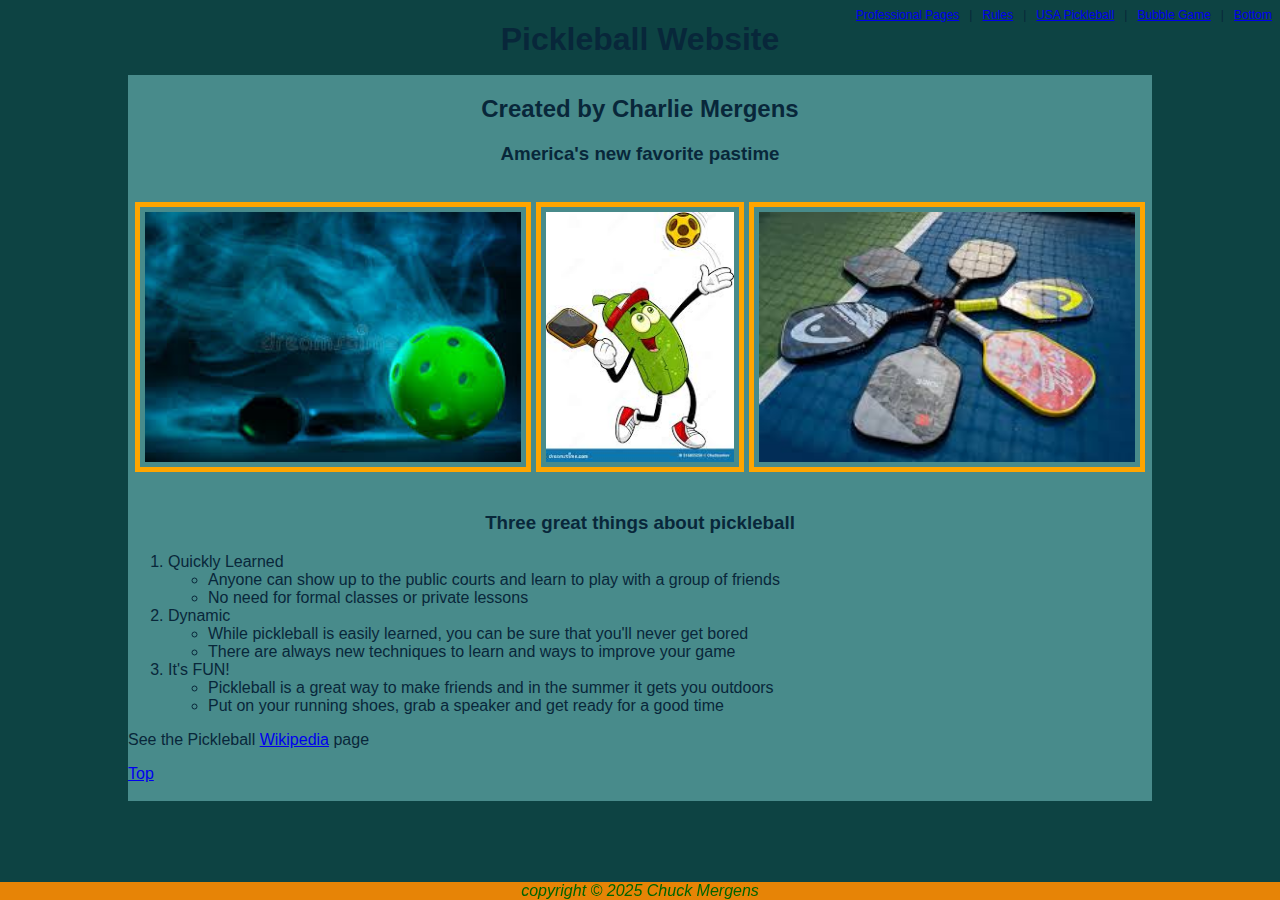
<file: scratch/index.html>
<!DOCTYPE html>
<html lang="en">
<head>
    <meta charset="UTF-8">
    <meta name="viewport" content="width=device-width, initial-scale=1.0">
    <title>Pickleball</title>
    <link rel="stylesheet" href="styles.css">
    <link rel="stylesheet" href="divstyles.css">
</head>
<body> 
    <!--    Charlie Mergens
            IS 201
            Class HTML Walk Through Shenanigans-->  
    <div class="common nav">
        <a href="../index.html" target="_blank">Professional Pages</a> &nbsp; | &nbsp;
        <a href="resume.html">Rules</a> &nbsp; | &nbsp;
        <a href="https://usapickleball.org/what-is-pickleball/" target="_blank">USA Pickleball</a> &nbsp; | &nbsp;
        <a href="game.html" target="_blank">Bubble Game</a> &nbsp; | &nbsp;
        <a href="#bottom">Bottom</a>
    </div>
    <div class="common header">
        <h1>Pickleball Website</h1>
    </div>
    <div class="common content">
        <h2>Created by Charlie Mergens</h2>
        <h3>America's new favorite pastime</h3>
    <br>
    <center>
        <!-- <a href="https://www.byu.edu/" target="_blank"><img src="https://hexheadart.com/cdn/shop/files/BYU20_WEBIMAGE2.png" alt="BYU Sailor Cougar"></a> -->
        <img src="img/blueflame pickleball.jpg" alt="blue flame pickleball paddle and ball">
        <!-- <img src="Img/THE-RIZZLER.webp" alt="The Rizzler"> -->
        <img src="img/new pickle baller.jpg" alt="Pickle Baller">
        <img src="img/many pickleball paddles.jpg" alt="many pickleball paddles">
    </center>
    <br>
    <h3>Three great things about pickleball</h3>
        <ol>
            <li>Quickly Learned</li>
                <ul>
                    <li>Anyone can show up to the public courts and learn to play with a group of friends</li>
                    <li>No need for formal classes or private lessons</li>
                </ul>
            <li>Dynamic</li>
                <ul>
                    <li>While pickleball is easily learned, you can be sure that you'll never get bored</li>
                    <li>There are always new techniques to learn and ways to improve your game</li>
                </ul>
            <li>It's FUN!</li>
                <ul>
                    <li>Pickleball is a great way to make friends and in the summer it gets you outdoors</li>
                    <li>Put on your running shoes, grab a speaker and get ready for a good time</li>
                </ul>
        </ol>
    <p>See the Pickleball <a id="bottom" href="https://en.wikipedia.org/wiki/Pickleball" target="_blank">Wikipedia</a> page</p>
    <a href="#">Top</a>
        <br><br>
    </div>
    <div class="common footer">
        copyright &copy; 2025 Chuck Mergens
    </div>   
</body>
</html>
</file>
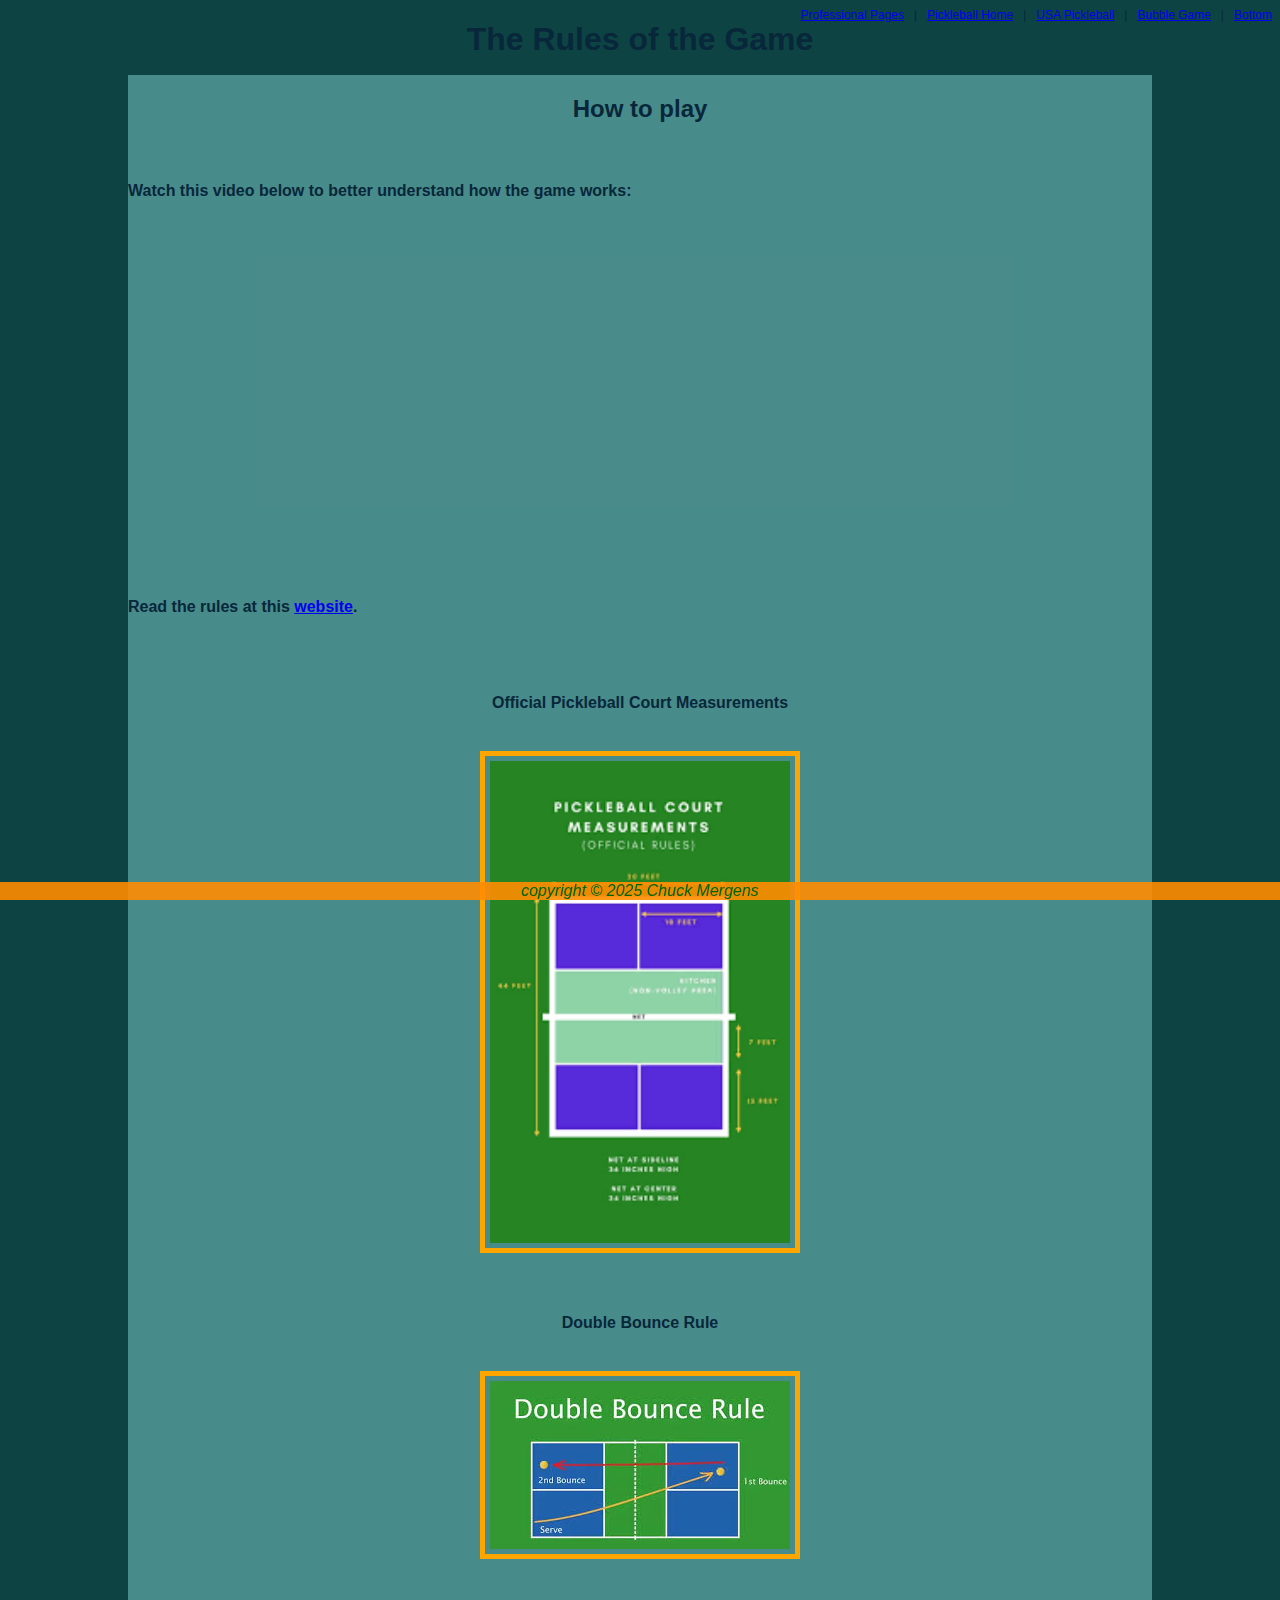
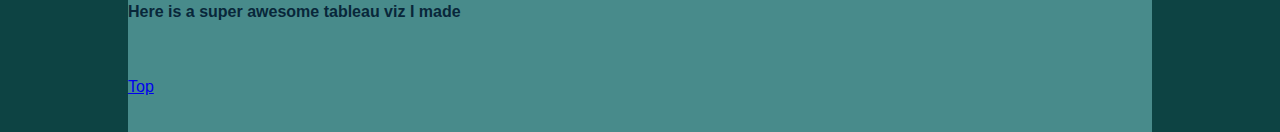
<file: scratch/resume.html>
<!DOCTYPE html>
<html lang="en">
<head>
    <meta charset="UTF-8">
    <meta name="viewport" content="width=device-width, initial-scale=1.0">
    <title>Rules</title>
    <link rel="stylesheet" href="styles.css">
    <link rel="stylesheet" href="divstyles.css">
</head>
<body>
    <div class="common nav">
        <a href="../index.html" target="_blank">Professional Pages</a> &nbsp; | &nbsp;
        <a href="index.html">Pickleball Home</a> &nbsp; | &nbsp;
        <a href="https://usapickleball.org/what-is-pickleball/" target="_blank">USA Pickleball</a> &nbsp; | &nbsp;
        <a href="game.html" target="_blank">Bubble Game</a> &nbsp; | &nbsp;
        <a href="#bottom">Bottom</a>
    </div>
    <div class="common header">
        <h1>The Rules of the Game</h1>
    </div>
    <div class="common content">
        <h2>How to play</H2>
        <br>
        <h4>Watch this video below to better understand how the game works:</h4>
        <br>
        <center>
            <iframe width="560" height="315" src="https://www.youtube.com/embed/fTvPYdKZqO0?si=Lz5YjWPzlxXV_oCS" title="YouTube video player" frameborder="0" allow="accelerometer; autoplay; clipboard-write; encrypted-media; gyroscope; picture-in-picture; web-share" referrerpolicy="strict-origin-when-cross-origin" allowfullscreen></iframe>
        </center>
        <br>
        <h4>Read the rules at this <a href="https://usapickleball.org/what-is-pickleball/official-rules/rules-summary/" target="_blank">website</a>.</h4>
        <br>
        <br>
        <center><h4>Official Pickleball Court Measurements</h4></center>
        <br>
        <center>
            <img src="img/pickleball court measurments.png" class="big-image" alt="Pickleball court measurements">
        </center>
        <br>
        <br>
        <center><h4>Double Bounce Rule</h4></center> 
        <br>
        <center>
            <img src="img/doublebounce rule.jpg" class="big-image" alt="Doublebounce rule photo">
        </center>
        <br>
        <h4>Here is a super awesome tableau viz I made</h4>
        <div class='tableauPlaceholder' id='viz1744390478255' style='position: relative'><noscript><a href='#'><img alt='Sheet 7 ' src='https:&#47;&#47;public.tableau.com&#47;static&#47;images&#47;Z7&#47;Z7R84Y7KB&#47;1_rss.png' style='border: none' /></a></noscript><object class='tableauViz'  style='display:none;'><param name='host_url' value='https%3A%2F%2Fpublic.tableau.com%2F' /> <param name='embed_code_version' value='3' /> <param name='path' value='shared&#47;Z7R84Y7KB' /> <param name='toolbar' value='yes' /><param name='static_image' value='https:&#47;&#47;public.tableau.com&#47;static&#47;images&#47;Z7&#47;Z7R84Y7KB&#47;1.png' /> <param name='animate_transition' value='yes' /><param name='display_static_image' value='yes' /><param name='display_spinner' value='yes' /><param name='display_overlay' value='yes' /><param name='display_count' value='yes' /><param name='language' value='en-US' /></object></div>                <script type='text/javascript'>                    var divElement = document.getElementById('viz1744390478255');                    var vizElement = divElement.getElementsByTagName('object')[0];                    vizElement.style.width='100%';vizElement.style.height=(divElement.offsetWidth*0.75)+'px';                    var scriptElement = document.createElement('script');                    scriptElement.src = 'https://public.tableau.com/javascripts/api/viz_v1.js';                    vizElement.parentNode.insertBefore(scriptElement, vizElement);                </script>
        <br>
        <br><a id="bottom" href="#">Top</a>
        <br>
        <br>
        <br>
    </div>
    <div class="common footer">
        copyright &copy; 2025 Chuck Mergens
    </div>
</body>
</html>
</file>
<file: scratch/styles.css>
body{
    font-family: 'Lucida Sans', 'Lucida Sans Regular', 'Lucida Grande', 'Lucida Sans Unicode', Geneva, Verdana, sans-serif;
    background-color: rgb(13, 67, 67);
    color: rgb(8, 39, 58);
    background-image: url(https://thumbs.dreamstime.com/b/pickleball-paddle-seamless-pattern-vector-summer-sport-repeat-background-tennis-print-wallpaper-textile-design-pastel-color-316627298.jpg);
    /* background-repeat: no-repeat; */
    /* background-size: cover; */
}
a:hover{
    color: rgb(32, 49, 72);
    /* background-color: rgb(73, 56, 56); */
    text-decoration: underline;
    /* background-color: rgb(242, 121, 141); */
}
a:visited{
    color: rgb(4, 122, 83);
}

h1, h2, h3{
    text-align: center;
}
img{
    border: 5px solid orange;
    padding: 5px;
    height: 250px;
    /* margin: auto;
    display: block; */
}
.rizz{
    font-family: comicsans;
    color: yellow;
    border: 5px dashed blueviolet;
    font-size: 400%;
    font-weight: bolder;
    background-color: hotpink;
}
.rizz:hover{
    font-size: 450%;
    color: rebeccapurple;
    border: 5px solid cyan;
}
/* li:hover{
    text-decoration: underline;
    background-color: rgb(242, 121, 141);
} */
li{
    width: fit-content
}
.big-image{
    width: 300px;
    height: auto;
}
</file>
<file: scratch/divstyles.css>
.common {
    /* border: 2px solid white; */
    position: absolute;
    font-family: Verdana, Geneva, Tahoma, sans-serif;
}
.nav{
    position: relative;
    float: right;
    font-size: 75%;
}
.footer{
    position: fixed;
    bottom: 0px;
    left: 0px;
    right: 0px;
    font-size: 100%;
    font-style: italic;
    text-align: center;
    background-color: rgba(255, 140, 0, 0.9);
    color: darkgreen
}
.header{
    top: 0px;
    left: 0px;
    right: 0px;
    text-align: center;
    z-index: -1;
}
.content{
    top: 75px;
    right: 10%;
    left: 10%;
    background-color: rgba(79, 147, 147, 0.9);
}
</file>
